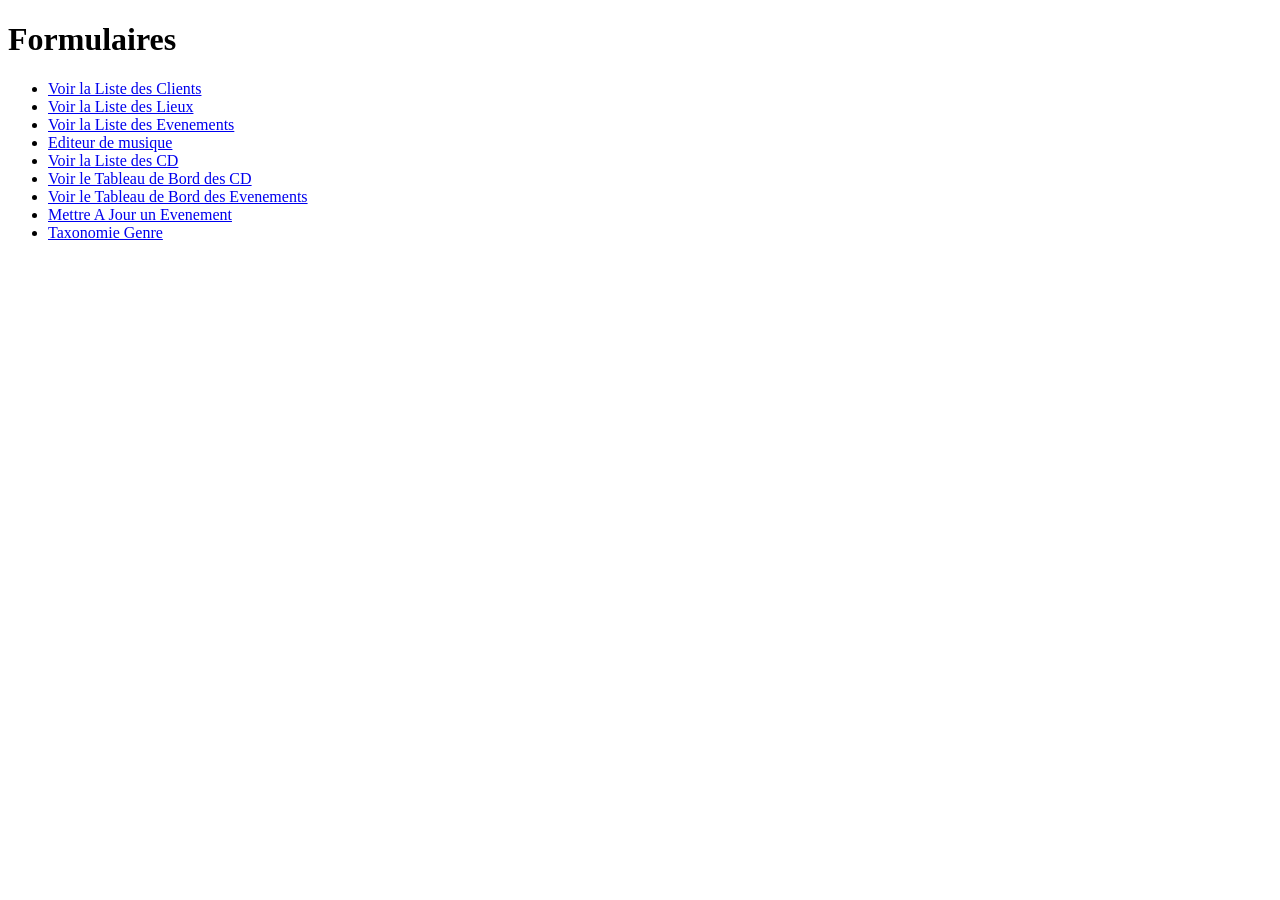
<file: www/index.html>
<!DOCTYPE html>
<html>
    <head>
        <title>Group17 database</title>
    </head>
    <body>
        <h1>Formulaires</h1>
        <ul>
            <li>
                <a href="./see/client.php"> Voir la Liste des Clients </a>
            </li>
            <li>
                <a href="./see/location.php"> Voir la Liste des Lieux </a>
            </li>
            <li>
                <a href="./see/event.php"> Voir la Liste des Evenements </a>
            </li>
            <li>
                <a href="./edit/song.php"> Editeur de musique  </a>
            </li>
            <li>
                <a href="./see/cd.php"> Voir la Liste des CD </a>
            </li>
            <li>
                <a href="./dashboard/cd.php"> Voir le Tableau de Bord des CD </a>
            </li>
            <li>
                <a href="./dashboard/event.php"> Voir le Tableau de Bord des Evenements </a>
            </li>
            <li>
                <a href="./edit/event_update.php"> Mettre A Jour un Evenement </a>
            </li>
            <li>
                <a href="./edit/genre_taxonomie.php"> Taxonomie Genre </a>
            </li>
        </ul>
    </body>
</html>
</file>
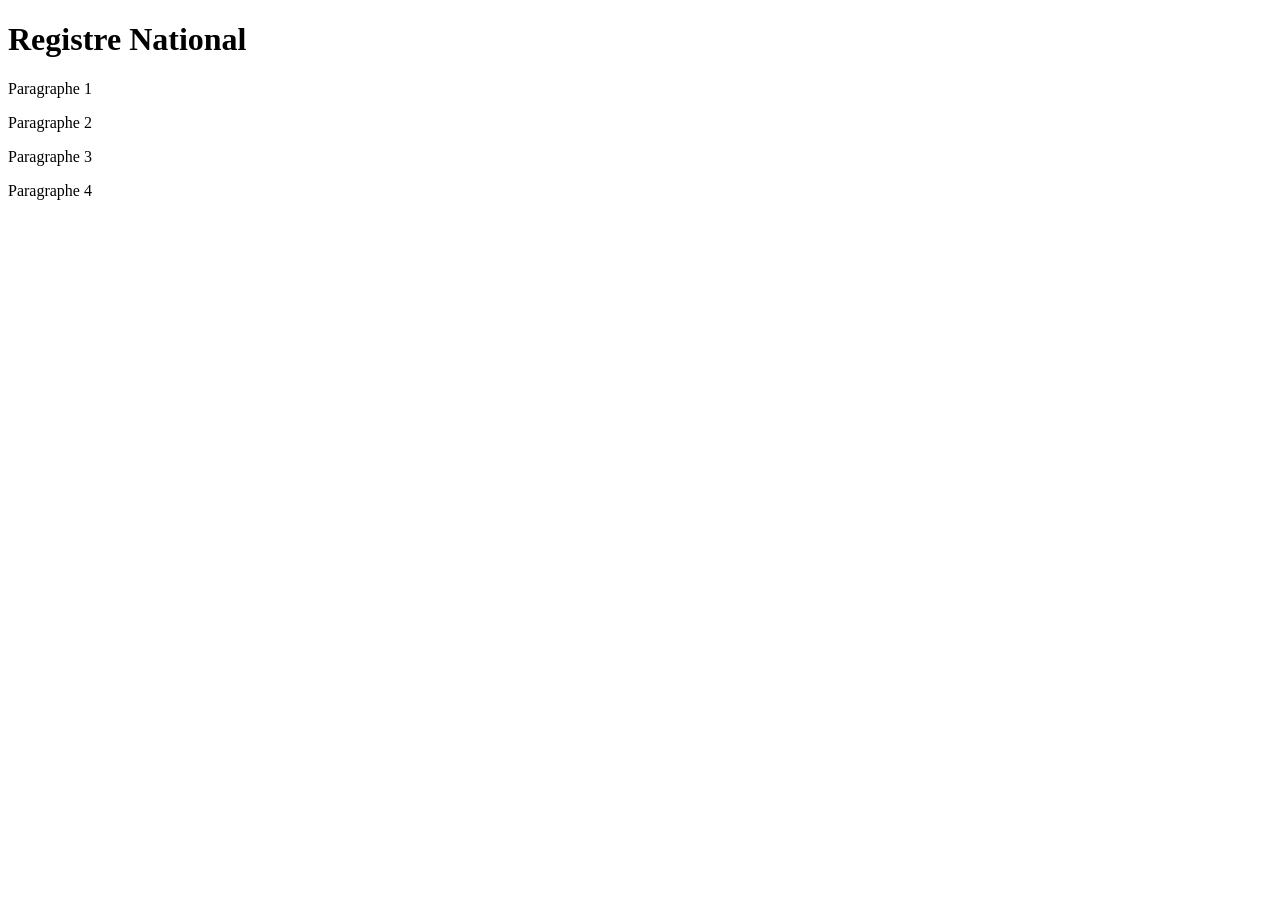
<file: www/exemple-html.html>
<!DOCTYPE html>
<html>
    <!-- Ceci est un commentaire -->
    <!--Entre les balises head, on met le titre de la page -->
    <head>
        <title>Registre National</title>
    </head>
    <!-- Entre les balises body, on met le contenu de la page -->
    <body>
        <!-- h1 est une balise de gros titre -->
        <h1>Registre National</h1>
        <!-- p différencie des paragraphes de texte -->
        <p>Paragraphe 1</p>
        <p>Paragraphe 2</p>
        <p>Paragraphe 3</p>
        <p>Paragraphe 4</p>
    </body>
</html>
</file>
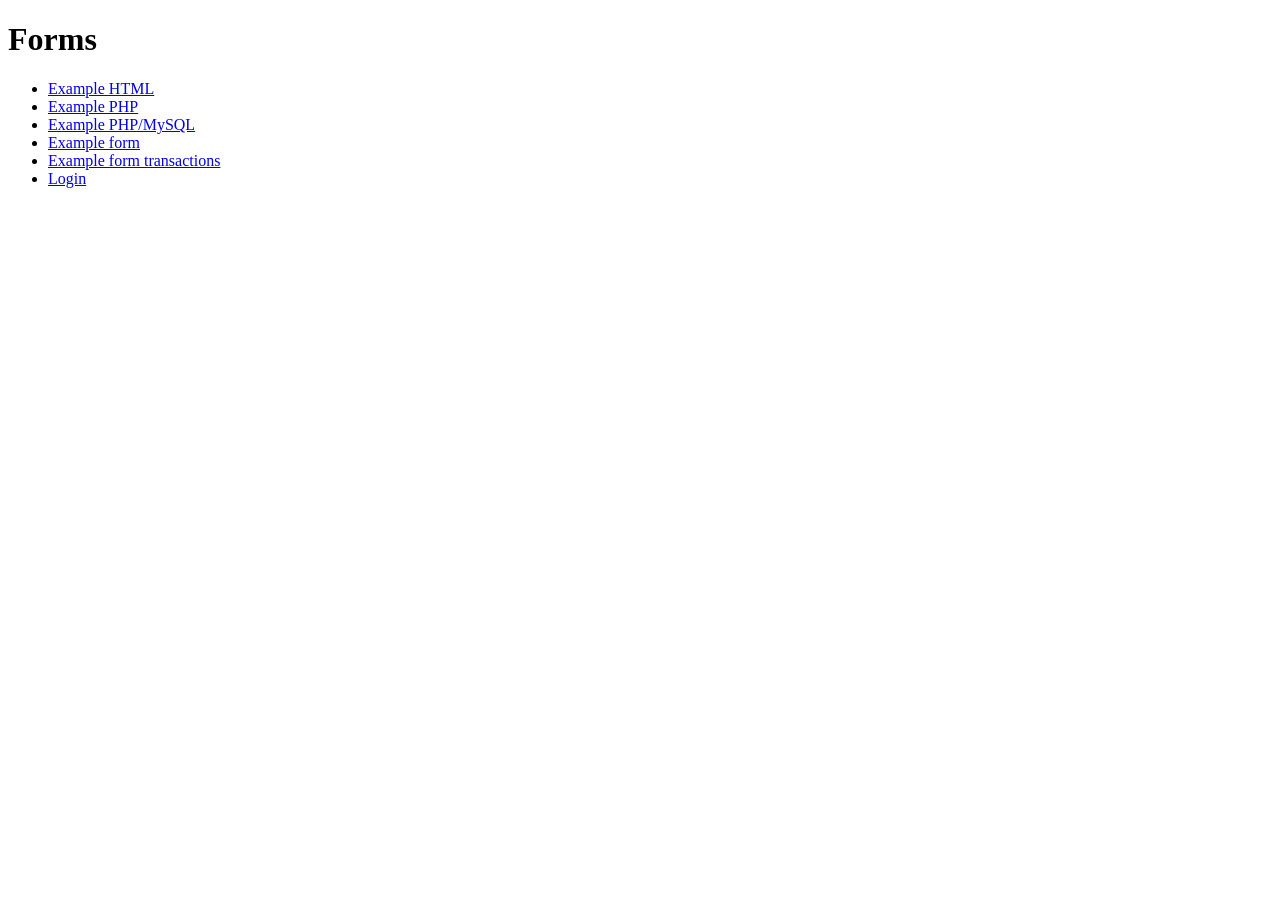
<file: www/example/example.html>
<!DOCTYPE html>
<html>
    <head>
        <title>Examples</title>
    </head>
    <body>
        <h1>Forms</h1>
        <ul>
            <li>
                <a href="./exemple-html.html"> Example HTML </a>
            </li>
            <li>
                <a href="./exemple-php.php"> Example PHP </a>
            </li>
            <li>
                <a href="./exemple-php-mysql.php"> Example PHP/MySQL </a>
            </li>
            <li>
                <a href="./exemple-form.php"> Example form </a>
            </li>
            <li>
                <a href="./exemple-form-transactions.php"> Example form transactions </a>
            </li>
            <li>
                <a href="./login.php"> Login </a>
            </li>
        </ul>
    </body>
</html>
</file>
